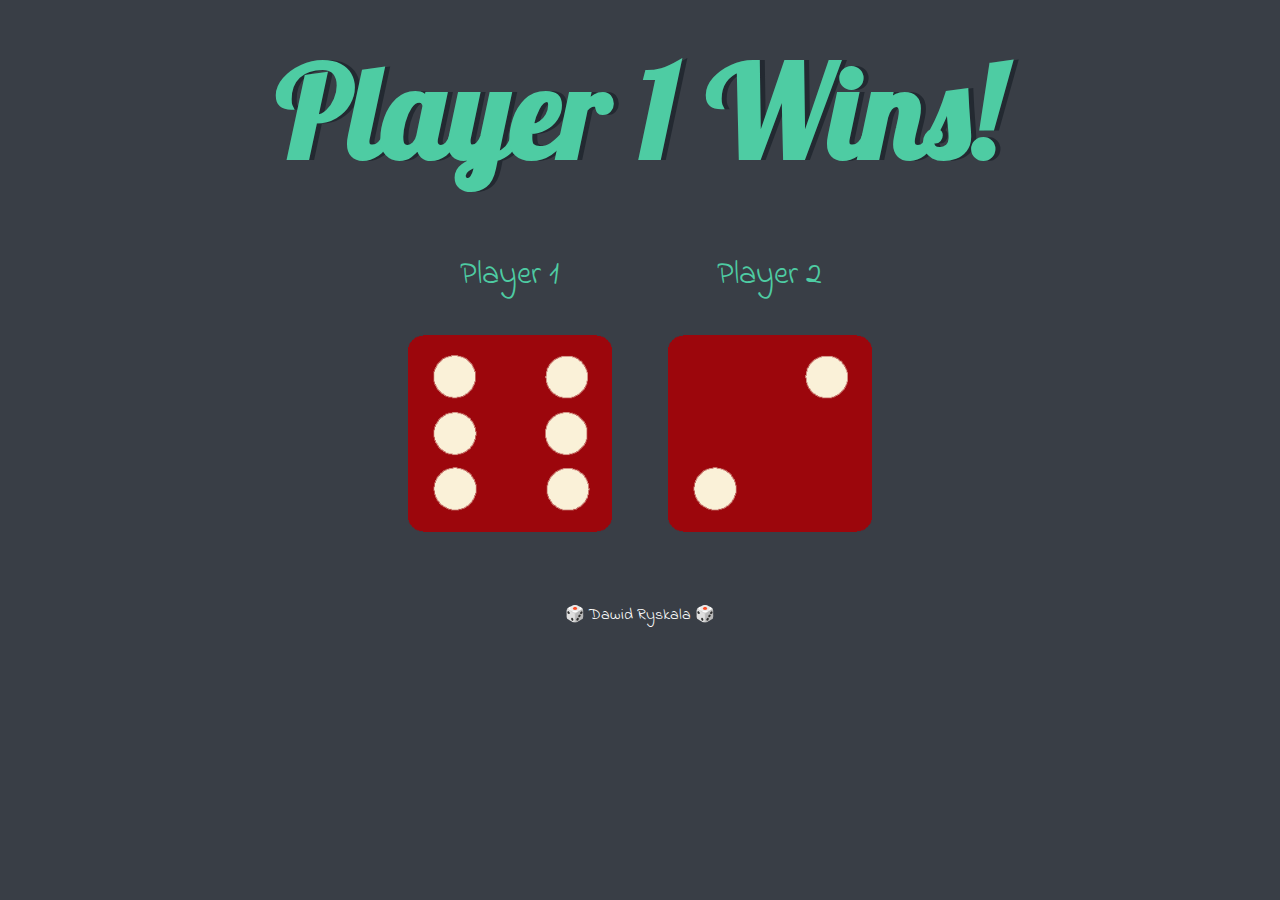
<file: index.html>
<!DOCTYPE html>
<html lang="en" dir="ltr">

<head>
  <meta charset="utf-8">
  <title>Dicee</title>
  <link rel="stylesheet" href="styles.css">
  <link href="https://fonts.googleapis.com/css?family=Indie+Flower|Lobster" rel="stylesheet">

</head>

<body>

  <div class="container">
    <h1>Refresh Me</h1>

    <div class="dice">
      <p>Player 1</p>
      <img class="img1" src="./dice6.png">
    </div>

    <div class="dice">
      <p>Player 2</p>
      <img class="img2" src="./dice6.png">
    </div>

  </div>

  <script src="index.js" charset="utf-8"></script>
</body>

<footer>
  🎲 <a class="a_website_portfolio" href="https://dawidryskala.github.io/Capstone-Project-Html-Portfolio/" target="_blank">Dawid Ryskala</a> 🎲

</footer>

</html>
</file>
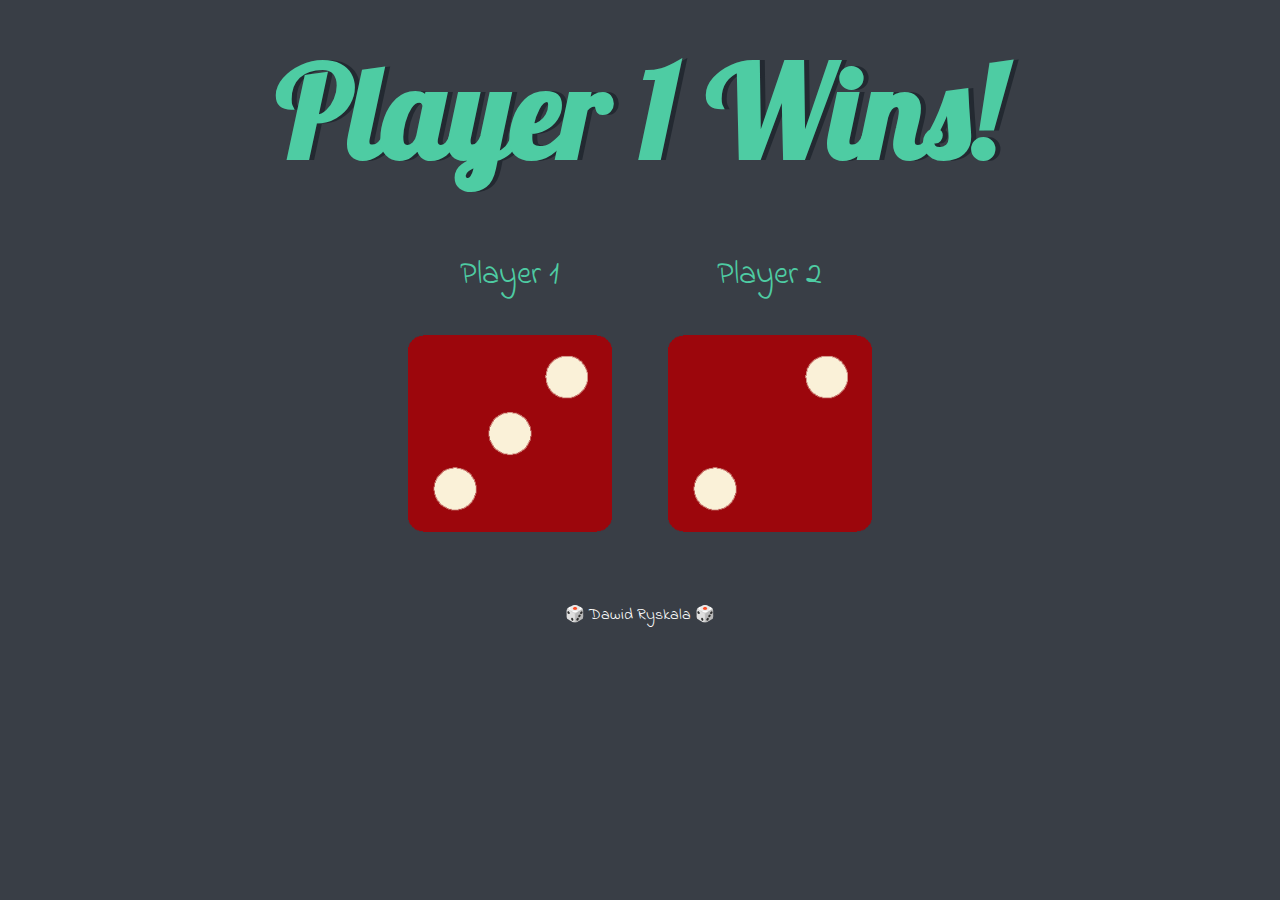
<file: dicee.html>
<!DOCTYPE html>
<html lang="en" dir="ltr">

<head>
  <meta charset="utf-8">
  <title>Dicee</title>
  <link rel="stylesheet" href="styles.css">
  <link href="https://fonts.googleapis.com/css?family=Indie+Flower|Lobster" rel="stylesheet">

</head>

<body>

  <div class="container">
    <h1>Refresh Me</h1>

    <div class="dice">
      <p>Player 1</p>
      <img class="img1" src="./dice6.png">
    </div>

    <div class="dice">
      <p>Player 2</p>
      <img class="img2" src="./dice6.png">
    </div>

  </div>

  <script src="index.js" charset="utf-8"></script>
</body>

<footer>
  🎲 <a class="a_website_portfolio" href="https://dawidryskala.github.io/Capstone-Project-Html-Portfolio/" target="_blank">Dawid Ryskala</a> 🎲

</footer>

</html>
</file>
<file: styles.css>
.container {
  width: 70%;
  margin: auto;
  text-align: center;
}

.dice {
  text-align: center;
  display: inline-block;

}

body {
  background-color: #393E46;
}

h1 {
  margin: 30px;
  font-family: 'Lobster', cursive;
  text-shadow: 5px 0 #232931;
  font-size: 8rem;
  color: #4ECCA3;
}

p {
  font-size: 2rem;
  color: #4ECCA3;
  font-family: 'Indie Flower', cursive;
}

img {
  width: 80%;
}

footer {
  margin-top: 5%;
  color: #EEEEEE;
  text-align: center;
  font-family: 'Indie Flower', cursive;

}

.a_website_portfolio {
  text-decoration: none;
  color: white;
}

.a_website_portfolio:hover {
  color: #4ECCA3;
}
</file>
